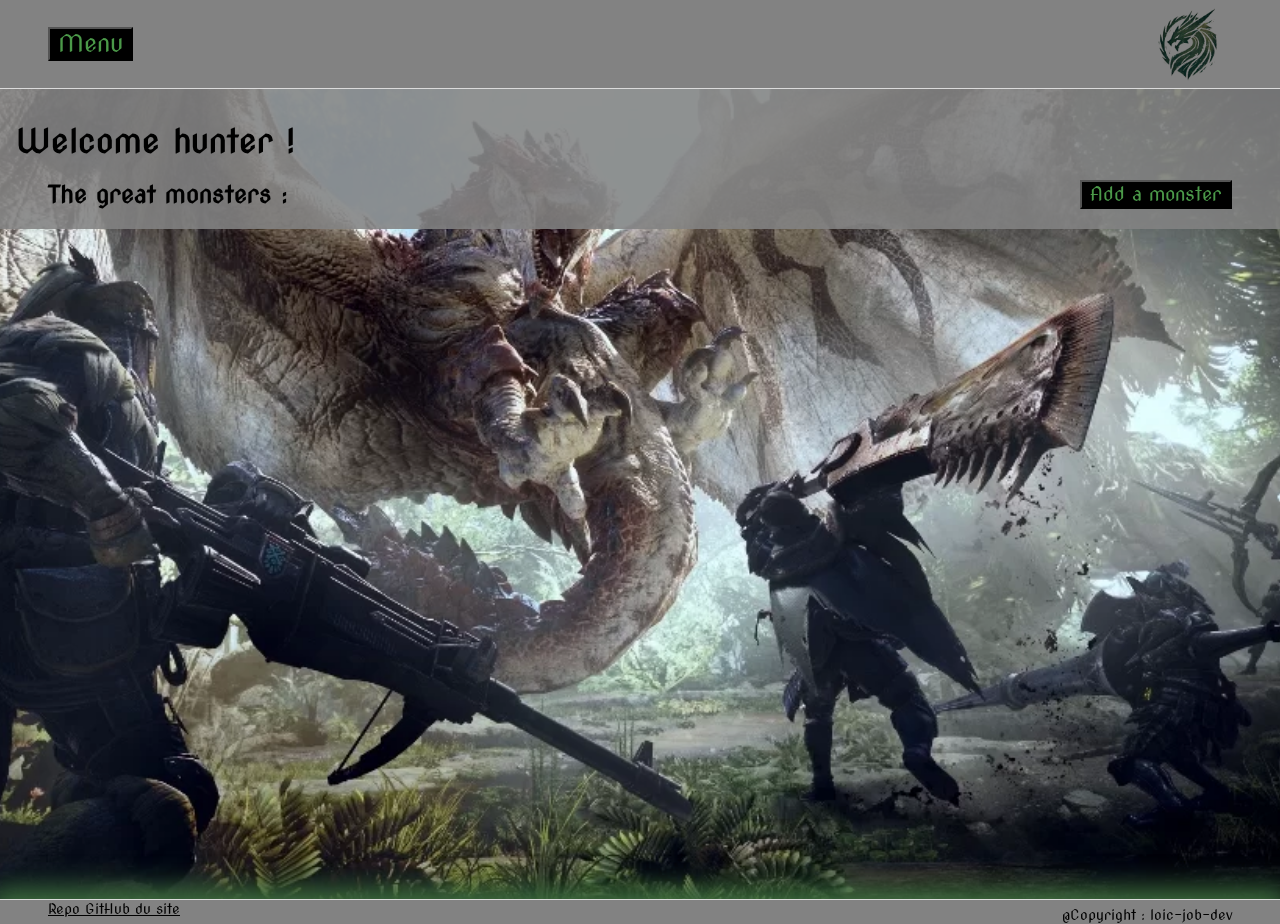
<file: index.html>
<!DOCTYPE html>
<html lang="en">

<head>
    <meta charset="UTF-8">
    <meta name="viewport" content="width=device-width, initial-scale=1.0">
    <title>Page d'accueil de MHW_Site_Practise</title>
    <link rel="preconnect" href="https://fonts.googleapis.com">
    <link rel="preconnect" href="https://fonts.gstatic.com" crossorigin>
    <link href="https://fonts.googleapis.com/css2?family=Nova+Cut&display=swap" rel="stylesheet">
    <link rel="stylesheet" href="style/style.css">
    <script src="script/config.js" defer></script>
    <script src="script/script.js" defer></script>
    <script src="script/main.js" defer></script>
</head>

<body id="index">
    <header>
        <div id="dropDowmMenu">
            <button id="menuButton">Menu</button>
        </div>
        <img src="site_pictures/DALL_E-2025-04-28-13.18.56-A-simple-yet-powerful-logo-inspired-by-Monster-Hunter-World-removebg-preview.png"
            alt="Logo du site">
    </header>
    <main>
        <h1>Welcome hunter !</h1>
        <div class="index_title">
            <h2>The great monsters :</h2>
            <button id="addCardButton">Add a monster</button>
        </div>
        <div class="displayColumn">
            <a href="https://www.youtube.com/watch?v=dQw4w9WgXcQ" target="_blank">
                <img id="advertising">
            </a>
        </div>
        <div id="loader-container">
            <span class="loader"></span>
        </div>
        <div id="addForm">
        </div>
        <div id="monster-feed">
            <div id="card"></div>
        </div>
    </main>
    <footer>
        <a href="https://github.com/loic-job-dev/MHW_Site_Practise">Repo GitHub du site</a>
        <div id="copyright">@Copyright : loic-job-dev</div>
    </footer>
</body>
<div class="fixed-background"></div>

</html>
</file>
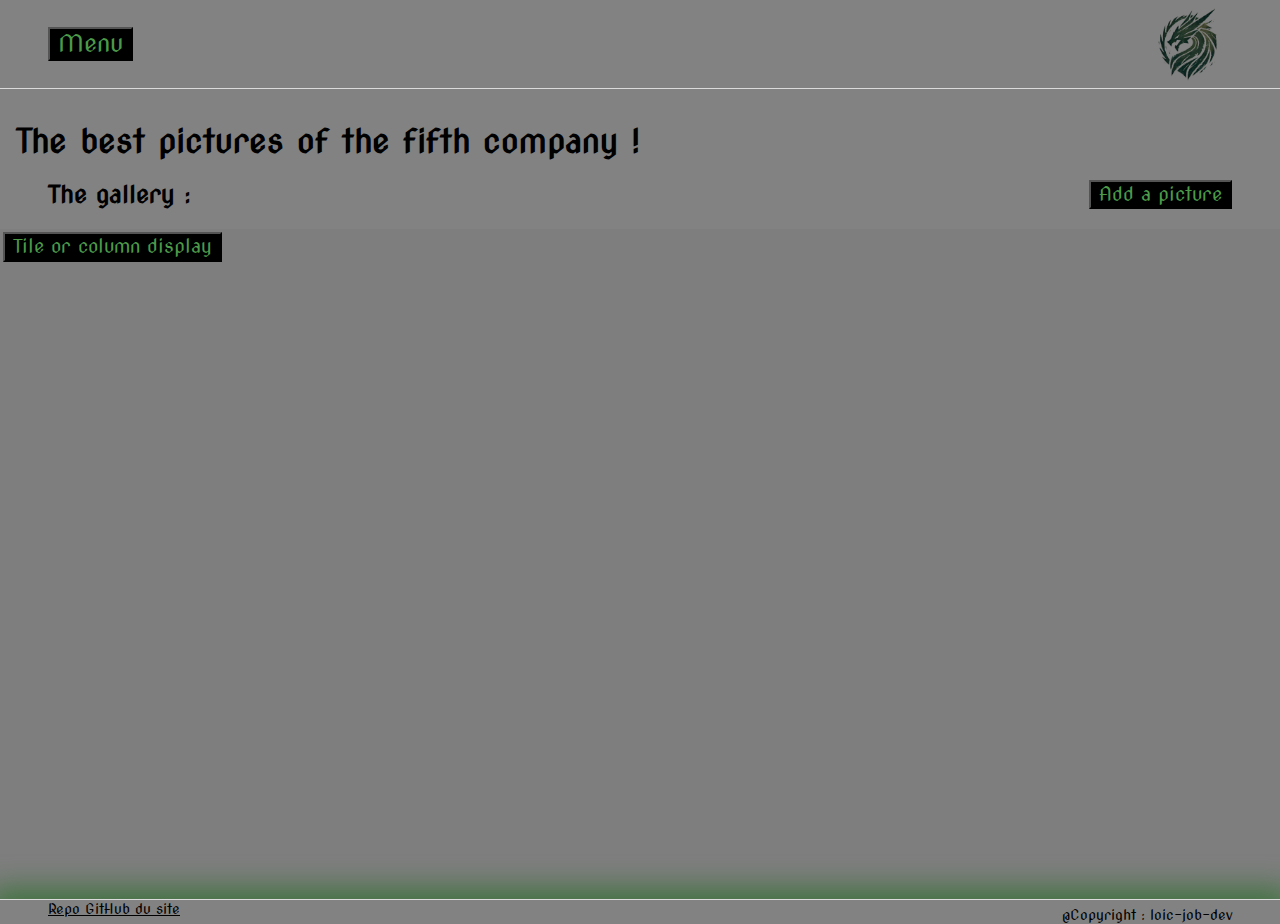
<file: gallery.html>
<!DOCTYPE html>
<html lang="en">
<head>
    <meta charset="UTF-8">
    <meta name="viewport" content="width=device-width, initial-scale=1.0">
    <title>Page d'accueil de MHW_Site_Practise</title>
    <link rel="preconnect" href="https://fonts.googleapis.com">
    <link rel="preconnect" href="https://fonts.gstatic.com" crossorigin>
    <link href="https://fonts.googleapis.com/css2?family=Nova+Cut&display=swap" rel="stylesheet">
    <link rel="stylesheet" href="style/style.css">
    <script src ="script/config.js" defer></script>
    <script src ="script/script.js" defer></script>
    <script src ="script/main.js" defer></script>
</head>
<body id="gallery">
    <header>
        <div id="dropDowmMenu">
            <button id="menuButton">Menu</button>
        </div>
        <img src="site_pictures/DALL_E-2025-04-28-13.18.56-A-simple-yet-powerful-logo-inspired-by-Monster-Hunter-World-removebg-preview.png" 
        alt="Logo du site">
    </header>
    <main>
        <h1>The best pictures of the fifth company !</h1>
        <div class="index_title">
            <h2>The gallery :</h2>
            <button id="addPictureButton">Add a picture</button>
        </div>
        <button id="changeDisplayPictures">Tile or column display</button>
        <div id="addForm">
        </div>
        <div id="picture-feed">
            <div id="cardPicture"></div>
        </div>
    </main>
    <footer>
        <a href="https://github.com/loic-job-dev/MHW_Site_Practise">Repo GitHub du site</a>
        <div id="copyright">@Copyright : loic-job-dev</div>
    </footer>
</body>
</html>
</file>
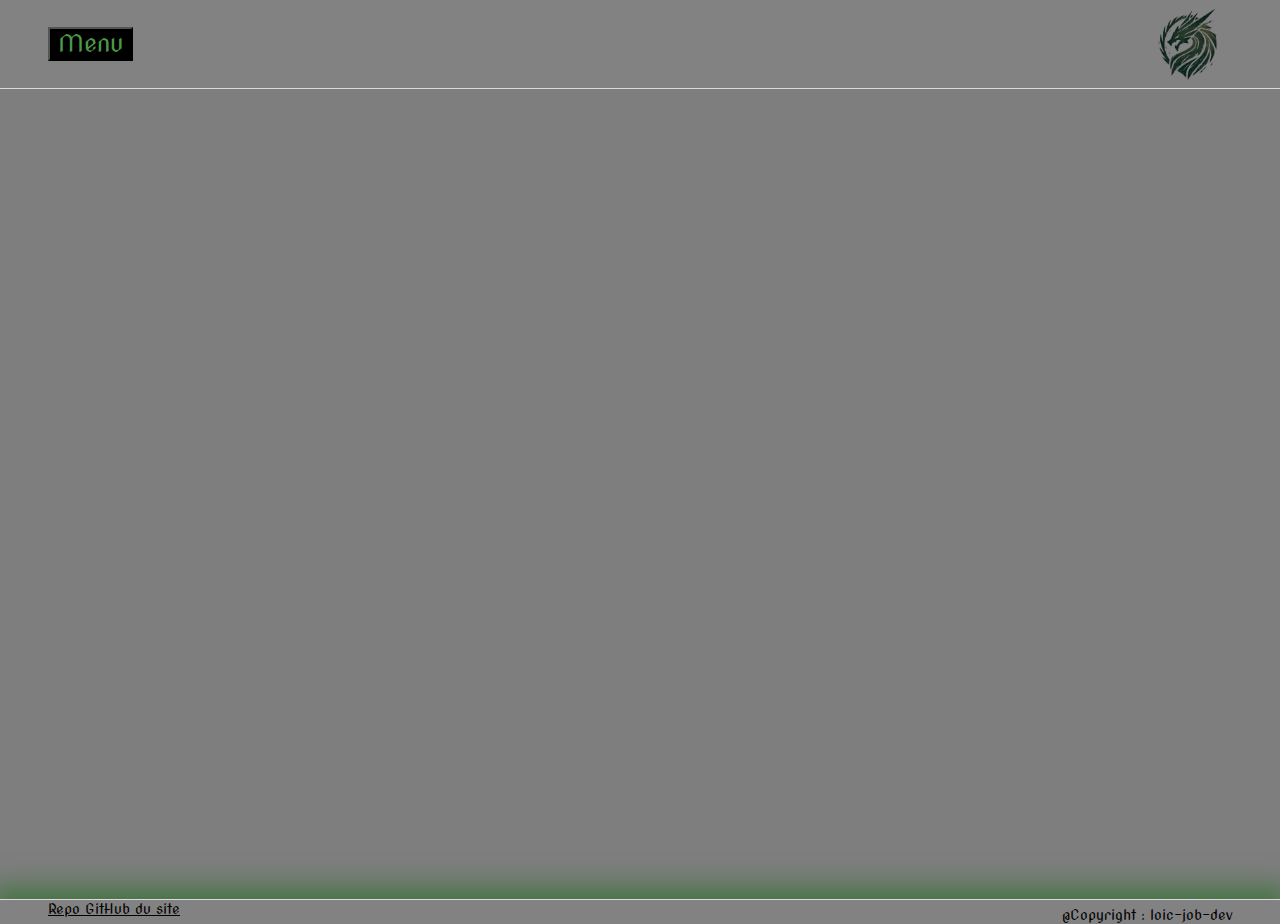
<file: games.html>
<!DOCTYPE html>
<html lang="en">
<head>
    <meta charset="UTF-8">
    <meta name="viewport" content="width=device-width, initial-scale=1.0">
    <title>Page d'accueil de MHW_Site_Practise</title>
    <link rel="preconnect" href="https://fonts.googleapis.com">
    <link rel="preconnect" href="https://fonts.gstatic.com" crossorigin>
    <link href="https://fonts.googleapis.com/css2?family=Nova+Cut&display=swap" rel="stylesheet">
    <link rel="stylesheet" href="style/style.css">
    <script src ="script/script.js" defer></script>
    <script src ="script/main.js" defer></script>
</head>
<body id="games">
    <header>
        <div id="dropDowmMenu">
            <button id="menuButton">Menu</button>
        </div>
        <img src="site_pictures/DALL_E-2025-04-28-13.18.56-A-simple-yet-powerful-logo-inspired-by-Monster-Hunter-World-removebg-preview.png" 
        alt="Logo du site">
    </header>
    <main>

    </main>
    <footer>
        <a href="https://github.com/loic-job-dev/MHW_Site_Practise">Repo GitHub du site</a>
        <div id="copyright">@Copyright : loic-job-dev</div>
    </footer>
</body>
</html>
</file>
<file: style/style.css>
/*Code pour la police importée*/
.nova-cut-regular {
    font-family: "Nova Cut", system-ui;
    font-weight: 400;
    font-style: normal;
  }

/* Codes généraux   */
body {
    margin: 0;
    padding: 0;
    background-color: #666666d7;
    font-family: "Nova Cut";
}

main {
    min-height: 90vh;
    position: relative;
}


/* Codes pour le header */
header {
    background-color: #828282;
    border-bottom: 0.1rem groove #dbdbdb;
    margin-bottom: 2px;
    margin: 0;
    padding-left: 1rem;
    padding-right: 1rem;
    display: flex;
    justify-content: space-between;
    align-items: center;
    font-family: "Nova Cut";
}

header a:visited {
    color: #4b9949;
}
header a {
    color: #4b9949;
}

header img {
    max-width: 5.5rem;
    max-height: 5.5rem;
}

/* Codes pour le menu DropDown */
#dropDowmMenu {
    position: relative;
}

#menuButton {
    padding: 0.2rem 0.5rem; 
    font-size: 1.5rem; 
    line-height: 1; 
    position :relative;
    z-index: 2;
    background-color: black;
    color: #4b9949;
    font-family: "Nova Cut";
}

.dropDownButton {
    padding: 0.2rem 0.5rem; 
    font-size: 1.5rem; 
    line-height: 1; 
    position: absolute;
    left: 0;
    top: 3rem;
    z-index: 1;
    background-color: black;
    color: #4b9949;
    font-family: "Nova Cut";
}

/* Codes pour le main */
main h1 {
    padding-left: 1rem;
    padding-right: 1rem;
    padding-top: 2rem;
    margin: 0;
    background-color: #828282e1;
}

.index_title {
    padding-left: 1rem;
    padding-right: 1rem;
    display: flex;
    justify-content: space-between;
    align-items: center;
    background-color: #828282e1;
}

/* Codes pour les pubs */
.advertising {
    border: 0.1rem solid #000000;
    margin-top: 2rem;
    margin-bottom: 3rem;
    box-shadow: 1px -1px 1em 5px #417340;
}

/* Codes pour les jeux */
#gameZone {
    margin-top: 3rem;
    box-shadow: 1px -1px 1em 5px rgb(79, 11, 189);
}

/* Codes pour les boutons */
#addCardButton, #addPictureButton, #changeDisplayPictures {
    padding: 0.2rem 0.5rem; 
    font-size: 1.2rem; 
    line-height: 1; 
    background-color: black;
    color: #4b9949;
    font-family: "Nova Cut";
}

#changeDisplayPictures {
    margin: 0.2rem;
}

.buttonRemove, .buttonRemovePicture, form button {
    padding: 0.2rem 0.5rem; 
    font-size: 0.8rem; 
    line-height: 1; 
    background-color: black;
    color: #4b9949;
    font-family: "Nova Cut";
}

.buttonRemovePicture {
    position: absolute;
    top: 0;
    right: 0;
    z-index: 2;
}
/* Codes pour le formulaire Index */
#addForm {
    margin-left: 1rem;
    margin-right: 1rem;
    border: 0.1rem solid #dbdbdb;
    padding: 1rem;
    margin-bottom: 2rem;
    box-shadow: 1px -1px 1em 5px #417340;
    background-color: #828282e1;
}

#addForm form {
    font-size: 1rem;
}

#name, #species, #description {
    margin-top: 0.5rem;
    margin-bottom: 0.5rem;
}

/* Codes pour le feed */
.monster-card {
    margin-left: 1rem;
    margin-right: 1rem;
    border: 0.1rem solid #dbdbdb;
    padding: 1rem;
    margin-top: 1rem;;
    margin-bottom: 2rem;
    box-shadow: 1px -1px 1em 5px #417340;
    background-color: #afafafc7;
}

/* Codes pour la galerie */
.picture-card {
    margin-left: 1rem;
    margin-right: 1rem;
    border: 0.1rem solid #dbdbdb;
    padding: 0;
    margin-bottom: 2rem;
    margin-top: 2rem;
    box-shadow: 1px -1px 1em 5px #417340;
    background-color: #828282;
    display: flex;
    flex-direction: column;
    justify-content: center;
    align-items: center;
    position: relative;
}

.displayTile {
    display: flex;
    flex-direction: row;
    flex-wrap: wrap;
    justify-content: center;
}
.displayTile img {
    max-width: 9rem;
    padding: 0.1rem;
}


.displayColumn {
    display: flex;
    flex-direction:column;
    align-items: center;
}
.displayColumn img {
    max-width: 20rem;
}


/* Codes pour le footer */
footer {
    font-size: 0.9rem;
    background-color: #828282;
    border-top: 0.1rem solid #dbdbdb;
    box-shadow: 0px -1px 2em 10px #417340;
    margin: 0;
    padding-left: 1rem;
    padding-right: 1rem;
    display: flex;
    justify-content:space-between;
}

footer a {
    color:black;
}
footer a:visited {
    color: black;
}

#copyright {
    text-align: right;
    padding-top: 0.4rem;
}



/* large screen codes */
@media (min-width: 440px) {

    footer, header, .index_title {
        padding-left: 3rem;
        padding-right: 3rem;
    }

    .monster-card {
        margin-left: 3rem;
        margin-right: 3rem;
        padding-left: 1rem;
        padding-right: 1rem;
    }

    #addForm {
        margin-left: 3rem;
        margin-right: 3rem;
        padding-left: 1rem;
        padding-right: 1rem;
    }

    .gallery_img {
        max-width: 25rem;
        max-height: 25rem;
    }

    .picture-card {
        max-width: 420px;
        margin-bottom: 2rem;
        margin-top: 2rem;
    }

    .fixed-background {
        position: fixed;
        top: 0;
        left: 0;
        width: 100vw;
        height: 100vh;
        background-image: url('../site_pictures/background02.webp');
        background-size: cover;
        background-position: center;
        background-repeat: no-repeat;
        z-index: -1; /* pour qu’elle reste en arrière-plan */
    }
}
</file>
